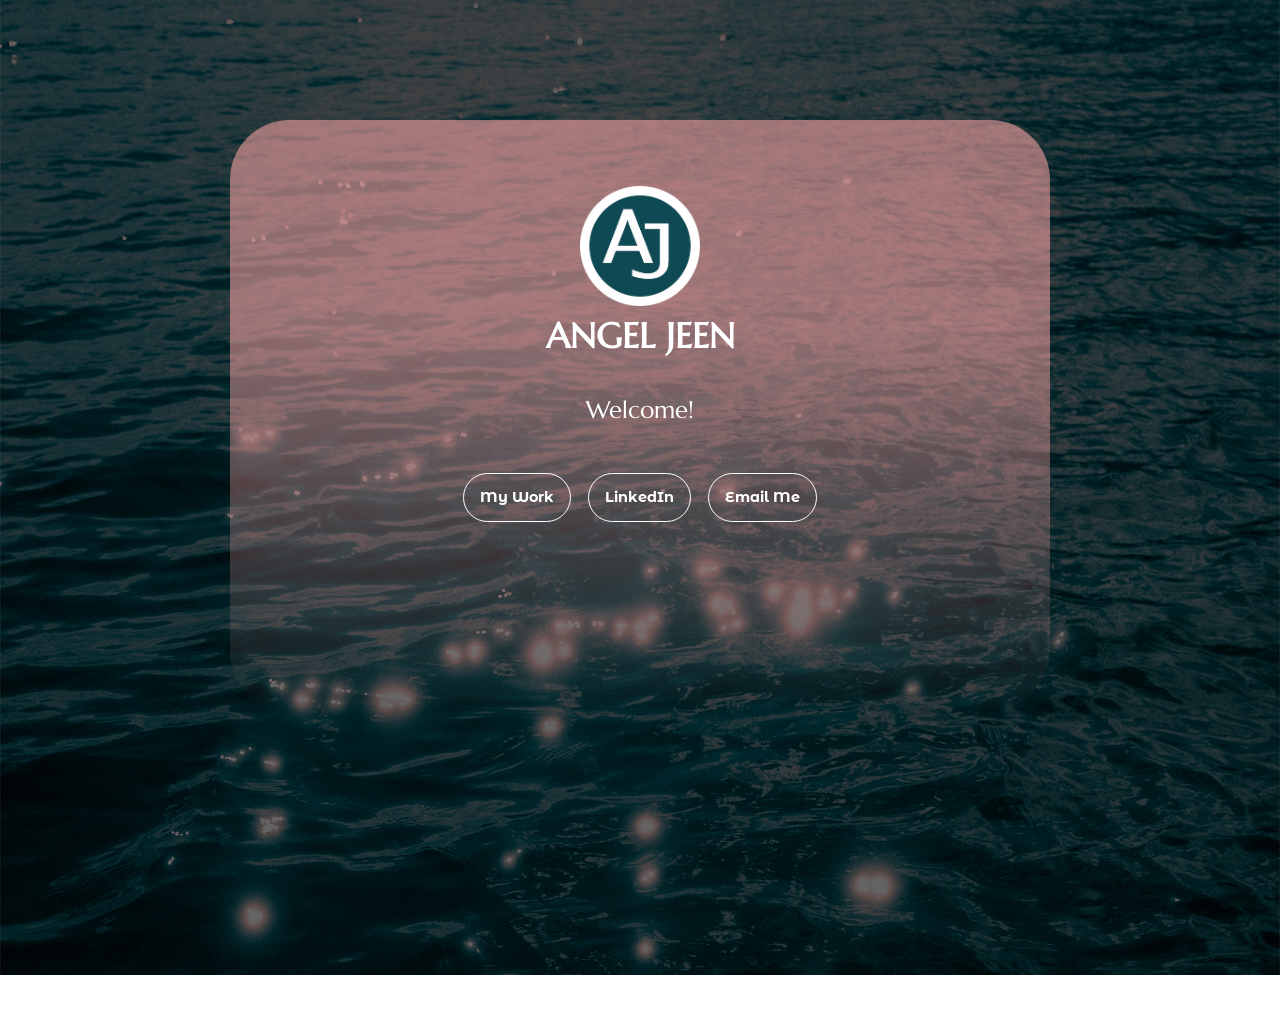
<file: index.html>
<!DOCTYPE html>
<html>
  <head>
    <meta charset="”UTF-8”" />
    <link href='https://fonts.googleapis.com/css?family=Marcellus' rel='stylesheet'>
    <link href='https://fonts.googleapis.com/css?family=Montserrat Alternates' rel='stylesheet'>

    <!-- THE TITLE WILL APPEAR IN THE BROWSER WINDOW OR TAB -->
    <title>Angel Jeen | Contact Page</title>
    <link rel="stylesheet" type="text/css" href="styles-contact.css">
  </head>
  <body>
    <div class="center">
      <img id="logo" src="images/ajlogo@2x.png" alt="Angel Jeen Logo" width="120" />
      <h1>Angel Jeen</h1>
      <h2>Welcome!</h2>
      <nav>
        <a href="https://www.behance.net/angeljeen" target="_blank"> My Work </a>
        <a href="https://www.linkedin.com/in/angel-jeen" target="_blank"> LinkedIn </a>
        <a href="mailto:ajeen@calpoly.edu" target="_blank"> Email Me </a>
      </nav>
    </div>
    <!--end of center div-->
  </body>
</html>
</file>
<file: styles-contact.css>
/*This is my 201 Contact Web Page Project using Eric Meyer's reset at the top of my page -- your CSS starts on line 56 */



/* http://meyerweb.com/eric/tools/css/reset/ 
   v2.0 | 20110126
   License: none (public domain)
*/

html, body, div, span, applet, object, iframe,
h1, h2, h3, h4, h5, h6, p, blockquote, pre,
a, abbr, acronym, address, big, cite, code,
del, dfn, em, img, ins, kbd, q, s, samp,
small, strike, strong, sub, sup, tt, var,
b, u, i, center,
dl, dt, dd, ol, ul, li,
fieldset, form, label, legend,
table, caption, tbody, tfoot, thead, tr, th, td,
article, aside, canvas, details, embed, 
figure, figcaption, footer, header, hgroup, 
menu, nav, output, ruby, section, summary,
time, mark, audio, video {
	margin: 0;
	padding: 0;
	border: 0;
	font-size: 100%;
	font: inherit;
	vertical-align: baseline;
}
/* HTML5 display-role reset for older browsers */
article, aside, details, figcaption, figure, 
footer, header, hgroup, menu, nav, section {
	display: block;
}
body {
	line-height: 1;
}
ol, ul {
	list-style: none;
}
blockquote, q {
	quotes: none;
}
blockquote:before, blockquote:after,
q:before, q:after {
	content: '';
	content: none;
}
table {
	border-collapse: collapse;
	border-spacing: 0;
}



/* ---------- This is the beginning of my 201 Contact Web Page Project ------------ */

html, body {
  height: 100%;
  width: 100%;
  padding: 0;
  margin: 0;
  background-image: url("images/water-darkened-bg.jpg"); 
  background-size: cover;
  background-repeat: no-repeat;
  background-attachment: fixed;
  background-position: center;
}

.center {
    width: 60%;
	max-width: 800px;
	min-height: 60%;
	padding: 2%;
    margin: 120px auto;
	background: linear-gradient(180deg, rgba(255,167,167,0.56) 35%, rgba(0,212,255,0) 100%);
	text-align: center;
	border-radius: 60px;
}

   
#logo {
    margin: 40px 0 10px 0;
	text-align: center;
}

h1 {
	/* FONT-FAMILY GOES HERE CHOOSE FROM TYPEKIT OR GOOGLE FONTS */
	font-family: "Marcellus", serif;
	font-weight: bolder;
	text-transform: uppercase;
	font-size: 2.2em;
	font-weight: bolder;
    color: #fff;
}

h2 {
	font-family: "Marcellus", serif;
	font-size: 1.5em;
    line-height: 1.4;
    color: #fff;
    margin: 40px;
}

p {
	/* FONT-FAMILY GOES HERE CHOOSE FROM TYPEKIT OR GOOGLE FONTS */
	font-family: sans-serif;
	font-size: 1.2em;
    line-height: 1.6;
    color: #fff;
}

nav {
	font-family: CHOOSE YOUR FONT FAMILY;
	font-size: 1.2em;
	width: 80%; /* responsive nav */
	margin: 0 auto; /* This centers the entire nav element inside the center div */
	text-align: center; 
	margin-top: 2em; /* This adds a bit of space above the nav element */
}

nav li{
	display: inline; /* This allows
	the block level elements to
	display next to one another */
}

nav a{
	display: inline-block;
	padding: 16px; /* This adds space around the link and the border */
	margin: 6px; /* This adds space around the links */
}

a{
	color: #FFF;
	text-decoration: none; /* This
	removes the underline */
	font-family: 'Montserrat Alternates';
	font-size: 0.75em;
	font-weight: bold;
	border: 1px solid white;
	border-radius: 100px;
}

a:hover{
	color: pink;
	background: white; /* This is the
	white button/pink text hover effect*/
}
</file>
